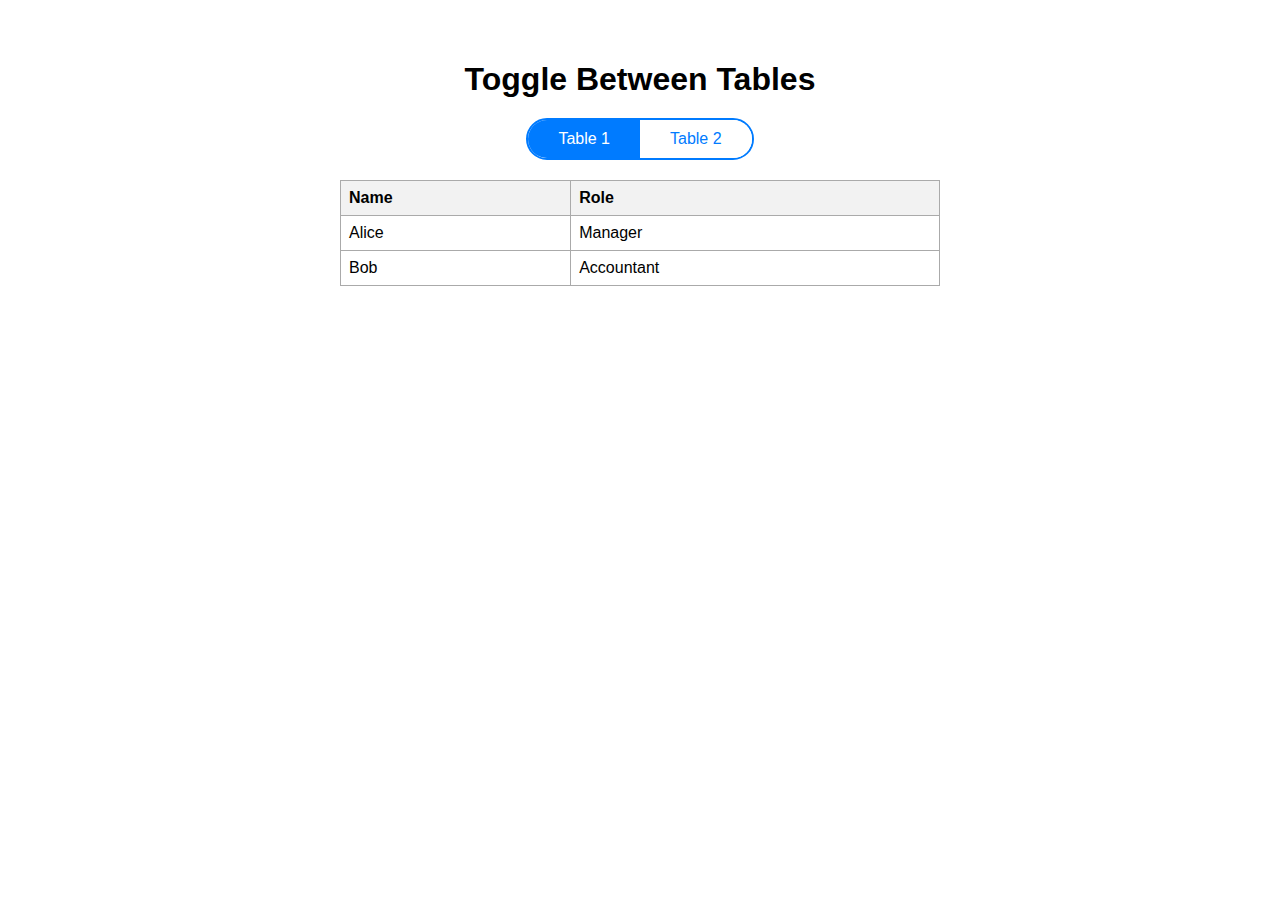
<file: bo.html>
<!DOCTYPE html>
<html lang="en">
<head>
  <meta charset="UTF-8" />
  <title>Toggle Between Tables</title>
  <style>
    body {
      font-family: sans-serif;
      margin: 0;
      padding: 40px;
      display: flex;
      flex-direction: column;
      align-items: center;
    }

    h1 {
      margin-bottom: 20px;
    }

    .toggle-container {
      display: inline-flex;
      border: 2px solid #007BFF;
      border-radius: 25px;
      overflow: hidden;
      margin-bottom: 20px;
    }

    .toggle-button {
      padding: 10px 30px;
      font-size: 1em;
      background-color: white;
      border: none;
      color: #007BFF;
      cursor: pointer;
      transition: background-color 0.3s, color 0.3s;
    }

    .toggle-button.active {
      background-color: #007BFF;
      color: white;
    }

    #tableContainer {
      width: 100%;
      max-width: 600px;
    }

    table {
      width: 100%;
      border-collapse: collapse;
    }

    th, td {
      border: 1px solid #aaa;
      padding: 8px;
      text-align: left;
    }

    th {
      background-color: #f2f2f2;
    }
  </style>
</head>
<body>

  <h1>Toggle Between Tables</h1>

  <div class="toggle-container">
    <button class="toggle-button active" onclick="showTable(1, this)">Table 1</button>
    <button class="toggle-button" onclick="showTable(2, this)">Table 2</button>
  </div>

  <div id="tableContainer">
    <!-- Default Table 1 -->
    <table>
      <thead>
        <tr>
          <th>Name</th>
          <th>Role</th>
        </tr>
      </thead>
      <tbody>
        <tr>
          <td>Alice</td>
          <td>Manager</td>
        </tr>
        <tr>
          <td>Bob</td>
          <td>Accountant</td>
        </tr>
      </tbody>
    </table>
  </div>

  <script>
    function showTable(index, button) {
      const container = document.getElementById('tableContainer');

      // Toggle active class
      document.querySelectorAll('.toggle-button').forEach(btn => btn.classList.remove('active'));
      button.classList.add('active');

      if (index === 1) {
        container.innerHTML = `
          <table>
            <thead>
              <tr>
                <th>Name</th>
                <th>Role</th>
              </tr>
            </thead>
            <tbody>
              <tr>
                <td>Alice</td>
                <td>Manager</td>
              </tr>
              <tr>
                <td>Bob</td>
                <td>Accountant</td>
              </tr>
            </tbody>
          </table>
        `;
      } else {
        container.innerHTML = `
          <table>
            <thead>
              <tr>
                <th>Item</th>
                <th>Price</th>
              </tr>
            </thead>
            <tbody>
              <tr>
                <td>Pen</td>
                <td>$1.00</td>
              </tr>
              <tr>
                <td>Notebook</td>
                <td>$2.50</td>
              </tr>
            </tbody>
          </table>
        `;
      }
    }
  </script>

</body>
</html>
</file>
